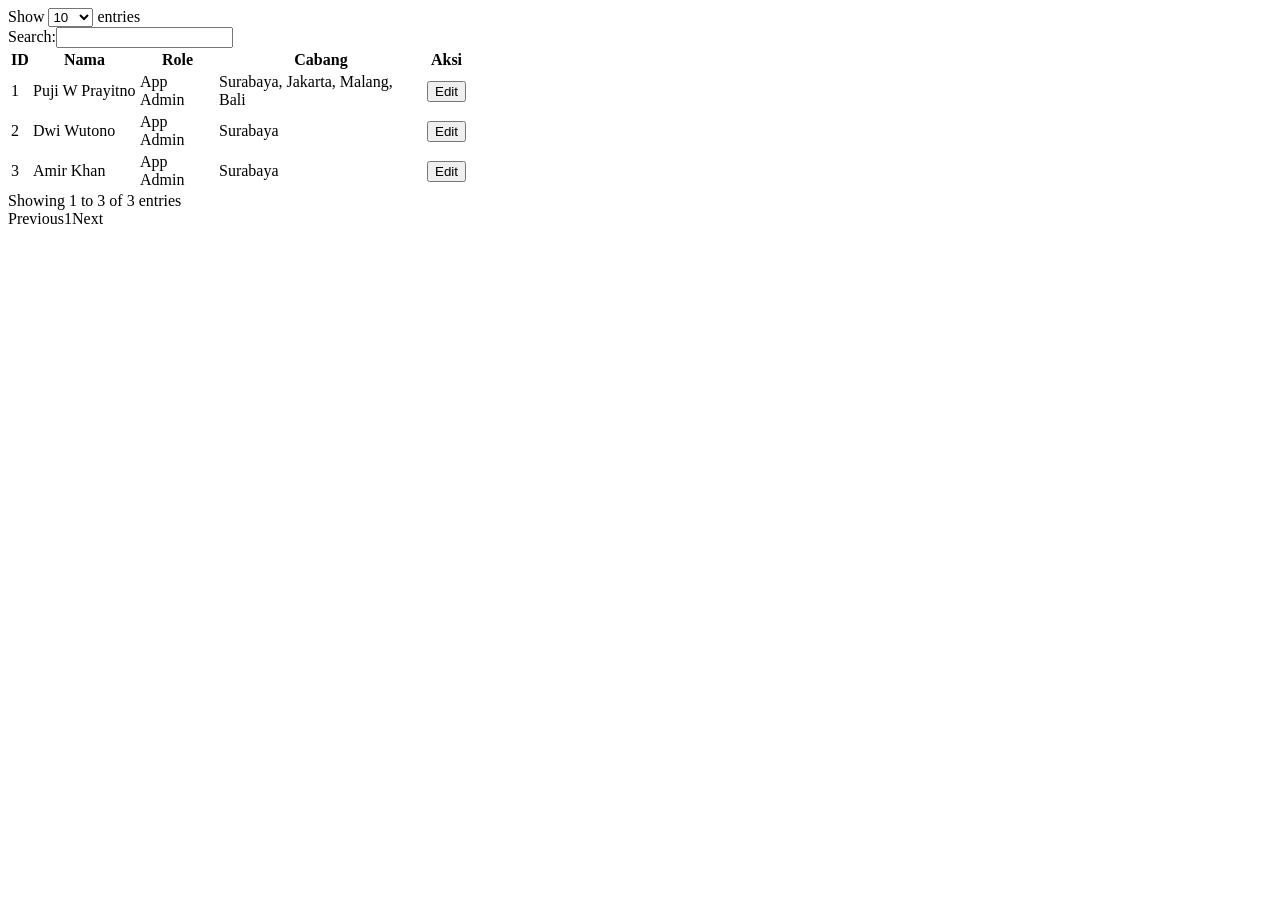
<file: plugins/datatables-1.10.12/index.html>
<html>
	<head>
	<script type="text/javascript" src="js/jquery.js"></script>
	<script type="text/javascript" src="js/jquery.dataTables.js"></script>
	<script>
		$(document).ready(function(){
			$("#tUsers").DataTable();
		});
	</script>
	</head>
	<body>
                            <table id="tUsers" class="table">
                                <thead>
                                    <tr>
                                        <th class="text-center">ID</th>
                                        <th class="text-center">Nama</th>
                                        <th class="text-center">Role</th>
                                        <th class="text-center">Cabang</th>
                                        <th class="text-center">Aksi</th>
                                    </tr>
                                </thead>
                                <tbody>
                                    <tr>
                                        <td>1</td>
                                        <td class="text-left">Puji W Prayitno</td>
                                        <td class="text-left">App Admin</td>
                                        <td class="text-left">Surabaya, Jakarta, Malang, Bali</td>
                                        <td><button class="btn btn-primary">Edit</button></td>
                                    </tr>
                                    <tr>
                                        <td>2</td>
                                        <td class="text-left">Dwi Wutono</td>
                                        <td class="text-left">App Admin</td>
                                        <td class="text-left">Surabaya</td>
                                        <td><button class="btn btn-primary">Edit</button></td>
                                    </tr>
                                    <tr>
                                        <td>3</td>
                                        <td class="text-left">Amir Khan</td>
                                        <td class="text-left">App Admin</td>
                                        <td class="text-left">Surabaya</td>
                                        <td><button class="btn btn-primary">Edit</button></td>
                                    </tr>
                                </tbody>
                            </table>
	</body>
</html>
</file>
